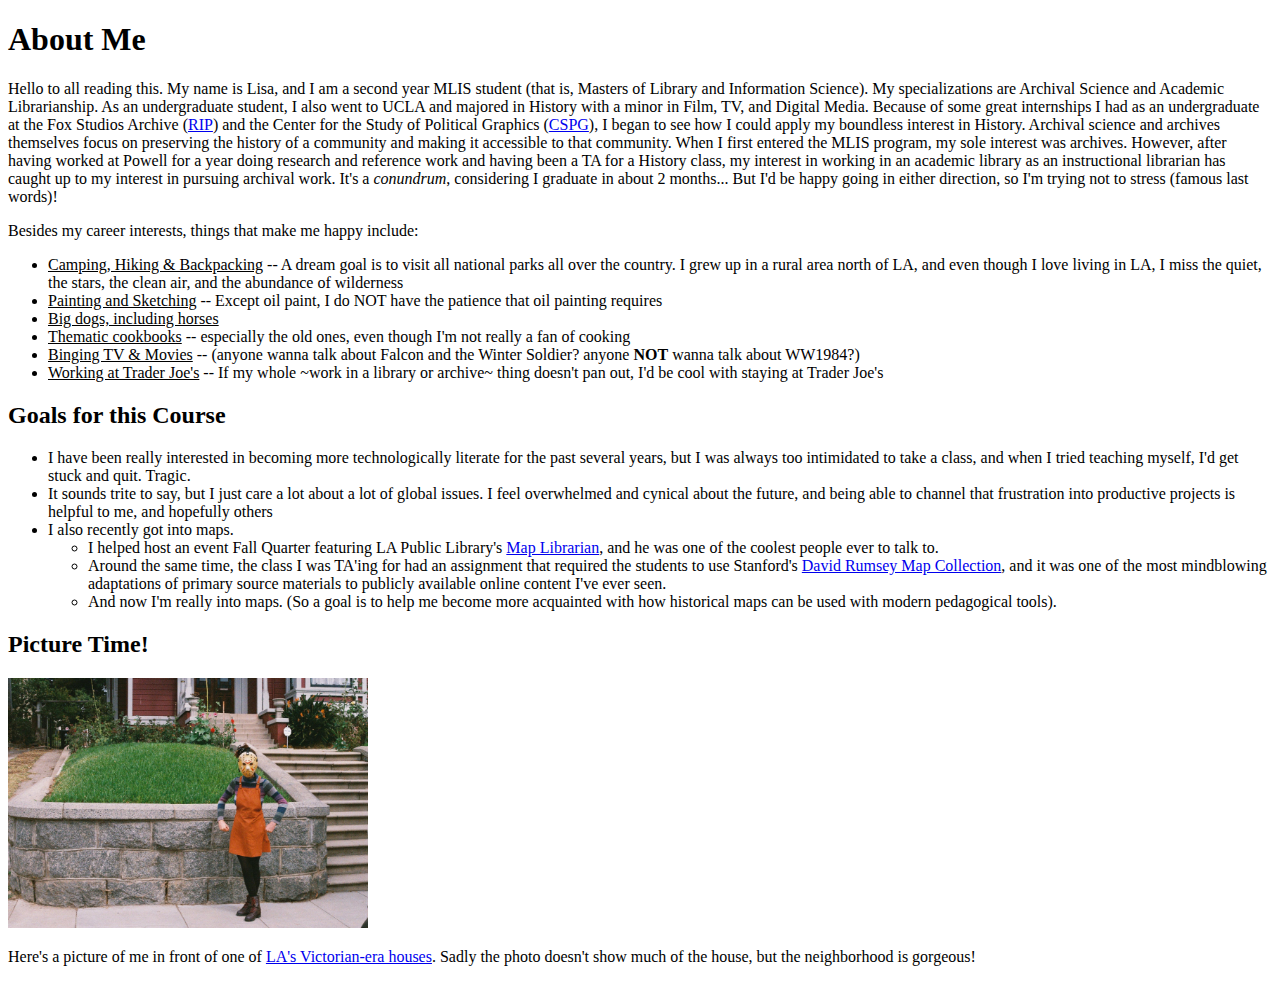
<file: week 1/aboutme.html/aboutme.html>
<!DOCTYPE html>
<html>
<head>
<h1>About Me</h1>
</head>
<body>
    <p>
        Hello to all reading this. My name is Lisa, and I am a second year MLIS student (that is, Masters of Library and Information Science).
        My specializations are Archival Science and Academic Librarianship. As an undergraduate student, I also went to UCLA and majored in History with a minor in Film, TV, and Digital Media.
        Because of some great internships I had as an undergraduate at the Fox Studios Archive (<a href="https://www.theatlantic.com/entertainment/archive/2019/03/disney-fox-merger-and-future-hollywood/585481/" target="_blank">RIP</a>) and the Center for the Study of Political Graphics (<a href="https://www.politicalgraphics.org/" target="_blank">CSPG</a>), I began to see how I could apply my boundless interest in History.
        Archival science and archives themselves focus on preserving the history of a community and making it accessible to that community.
        When I first entered the MLIS program, my sole interest was archives. However, after having worked at Powell for a year doing research and reference work and having been a TA for a History class, my interest in working in an academic library as an instructional librarian has caught up to my interest in pursuing archival work.
        It's a <i>conundrum</i>, considering I graduate in about 2 months... But I'd be happy going in either direction, so I'm trying not to stress (famous last words)!
    </p>
    <p>
        Besides my career interests, things that make me happy include:
        <ul>
            <li><u>Camping, Hiking & Backpacking</u> --  A dream goal is to visit all national parks all over the country. I grew up in a rural area north of LA, and even though I love living in LA, I miss the quiet, the stars, the clean air, and the abundance of wilderness</li>
            <li><u>Painting and Sketching</u> -- Except oil paint, I do NOT have the patience that oil painting requires</li>
            <li><u>Big dogs, including horses</u></li>
            <li><u>Thematic cookbooks</u> -- especially the old ones, even though I'm not really a fan of cooking</li>
            <li><u>Binging TV & Movies</u> -- (anyone wanna talk about Falcon and the Winter Soldier? anyone <b>NOT</b> wanna talk about WW1984?)</li>
            <li><u>Working at Trader Joe's</u> -- If my whole ~work in a library or archive~ thing doesn't pan out, I'd be cool with staying at Trader Joe's</li> 
        </ul>
    </p>

<h2>Goals for this Course</h2>
    <p>
        <ul>
            <li>I have been really interested in becoming more technologically literate for the past several years, but I was always too intimidated to take a class, and when I tried teaching myself, I'd get stuck and quit. Tragic.</li>
            <li>It sounds trite to say, but I just care a lot about a lot of global issues. I feel overwhelmed and cynical about the future, and being able to channel that frustration into productive projects is helpful to me, and hopefully others </li>
            <li>I also recently got into maps.</li>
                <ul>
                    <li>I helped host an event Fall Quarter featuring LA Public Library's <a href="https://www.youtube.com/watch?v=KnSnmRvFIUg" target="_blank">Map Librarian</a>, and he was one of the coolest people ever to talk to.</li>
                    <li>Around the same time, the class I was TA'ing for had an assignment that required the students to use Stanford's <a href="https://www.davidrumsey.com/view/georeferenced-maps" target="_blank">David Rumsey Map Collection</a>, and it was one of the most mindblowing adaptations of primary source materials to publicly available online content I've ever seen.</li>
                    <li>And now I'm really into maps. (So a goal is to help me become more acquainted with how historical maps can be used with modern pedagogical tools).</li>
                </ul>
        </ul>
    </p>
<h2>Picture Time!</h2>
    <p> 
    <img src="Jason with Victorian House.jpg" width="360" height="250">
    </p>
    <p>
    Here's a picture of me in front of one of <a href="https://la.curbed.com/maps/los-angeles-victorian-architecture-styles-map" target="_break">LA's Victorian-era houses</a>. Sadly the photo doesn't show much of the house, but the neighborhood is gorgeous!
    </p>

    
</body>
    
</html>
</file>
